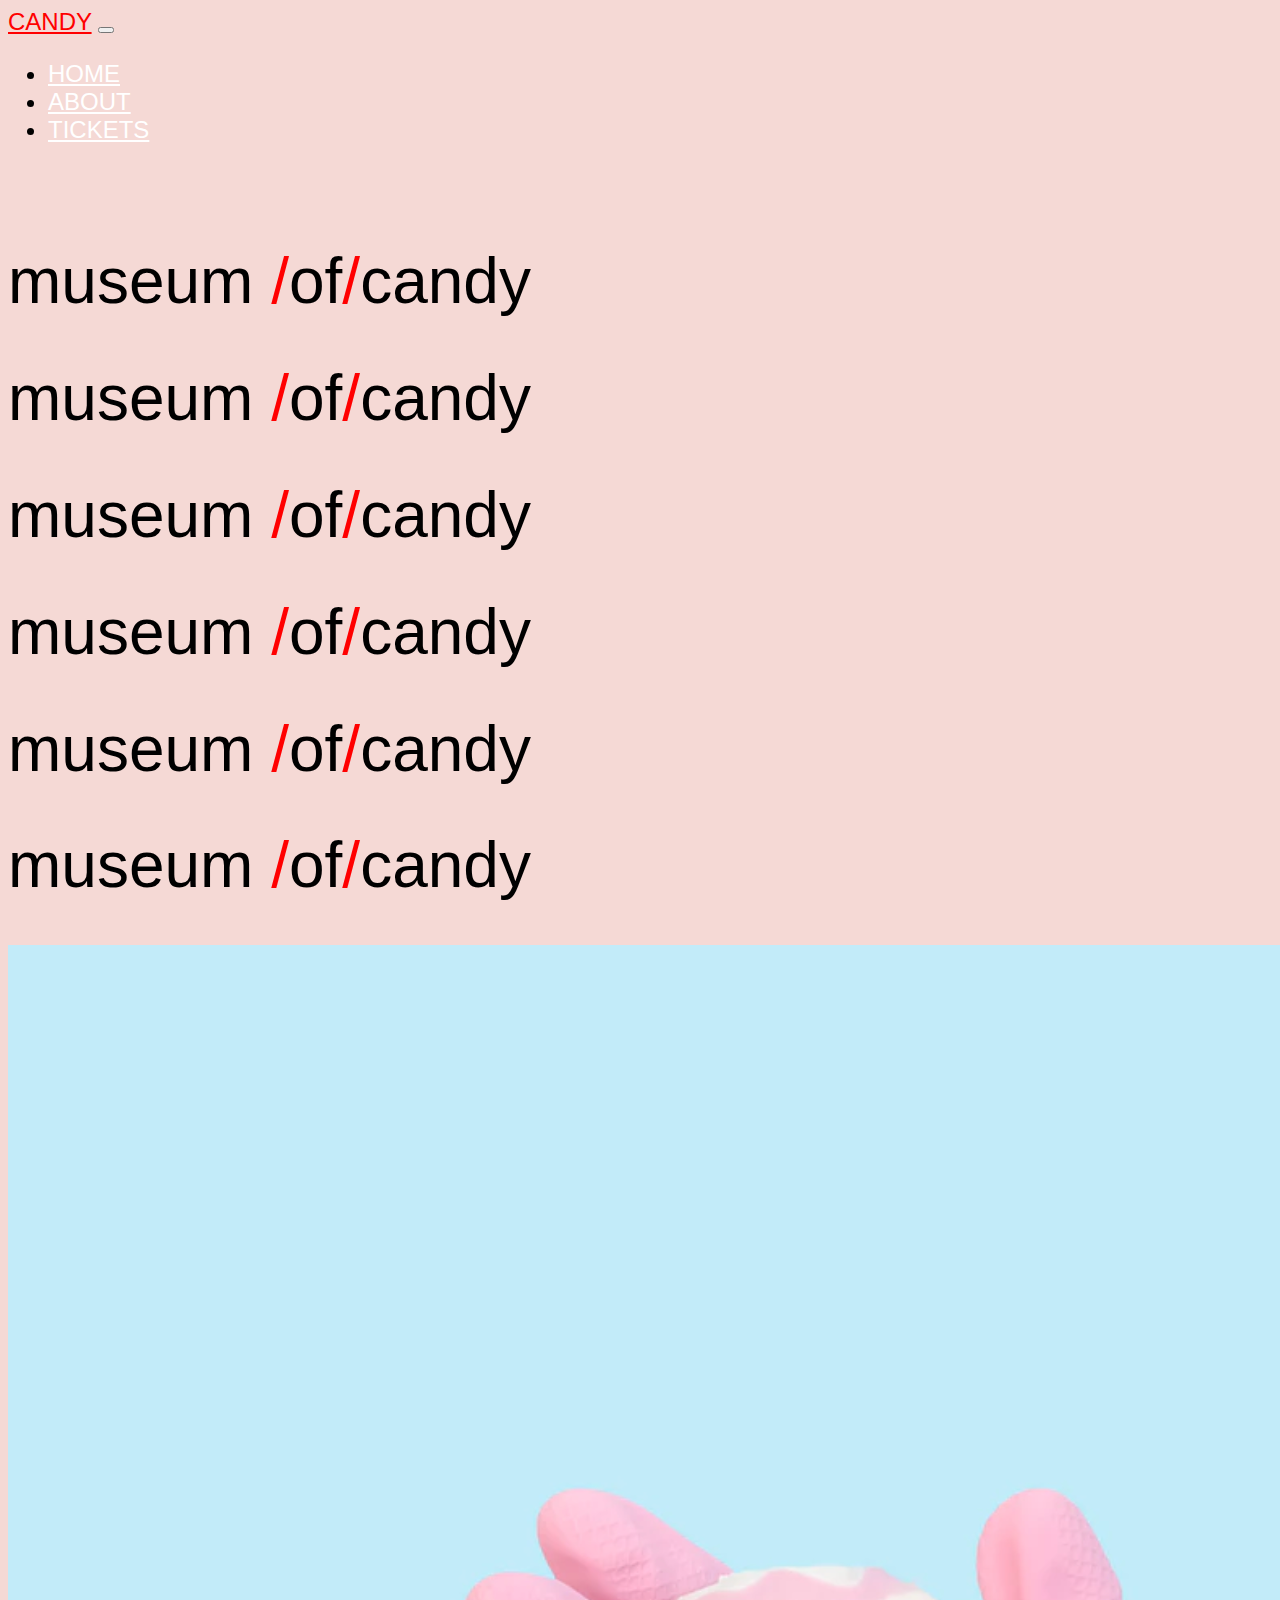
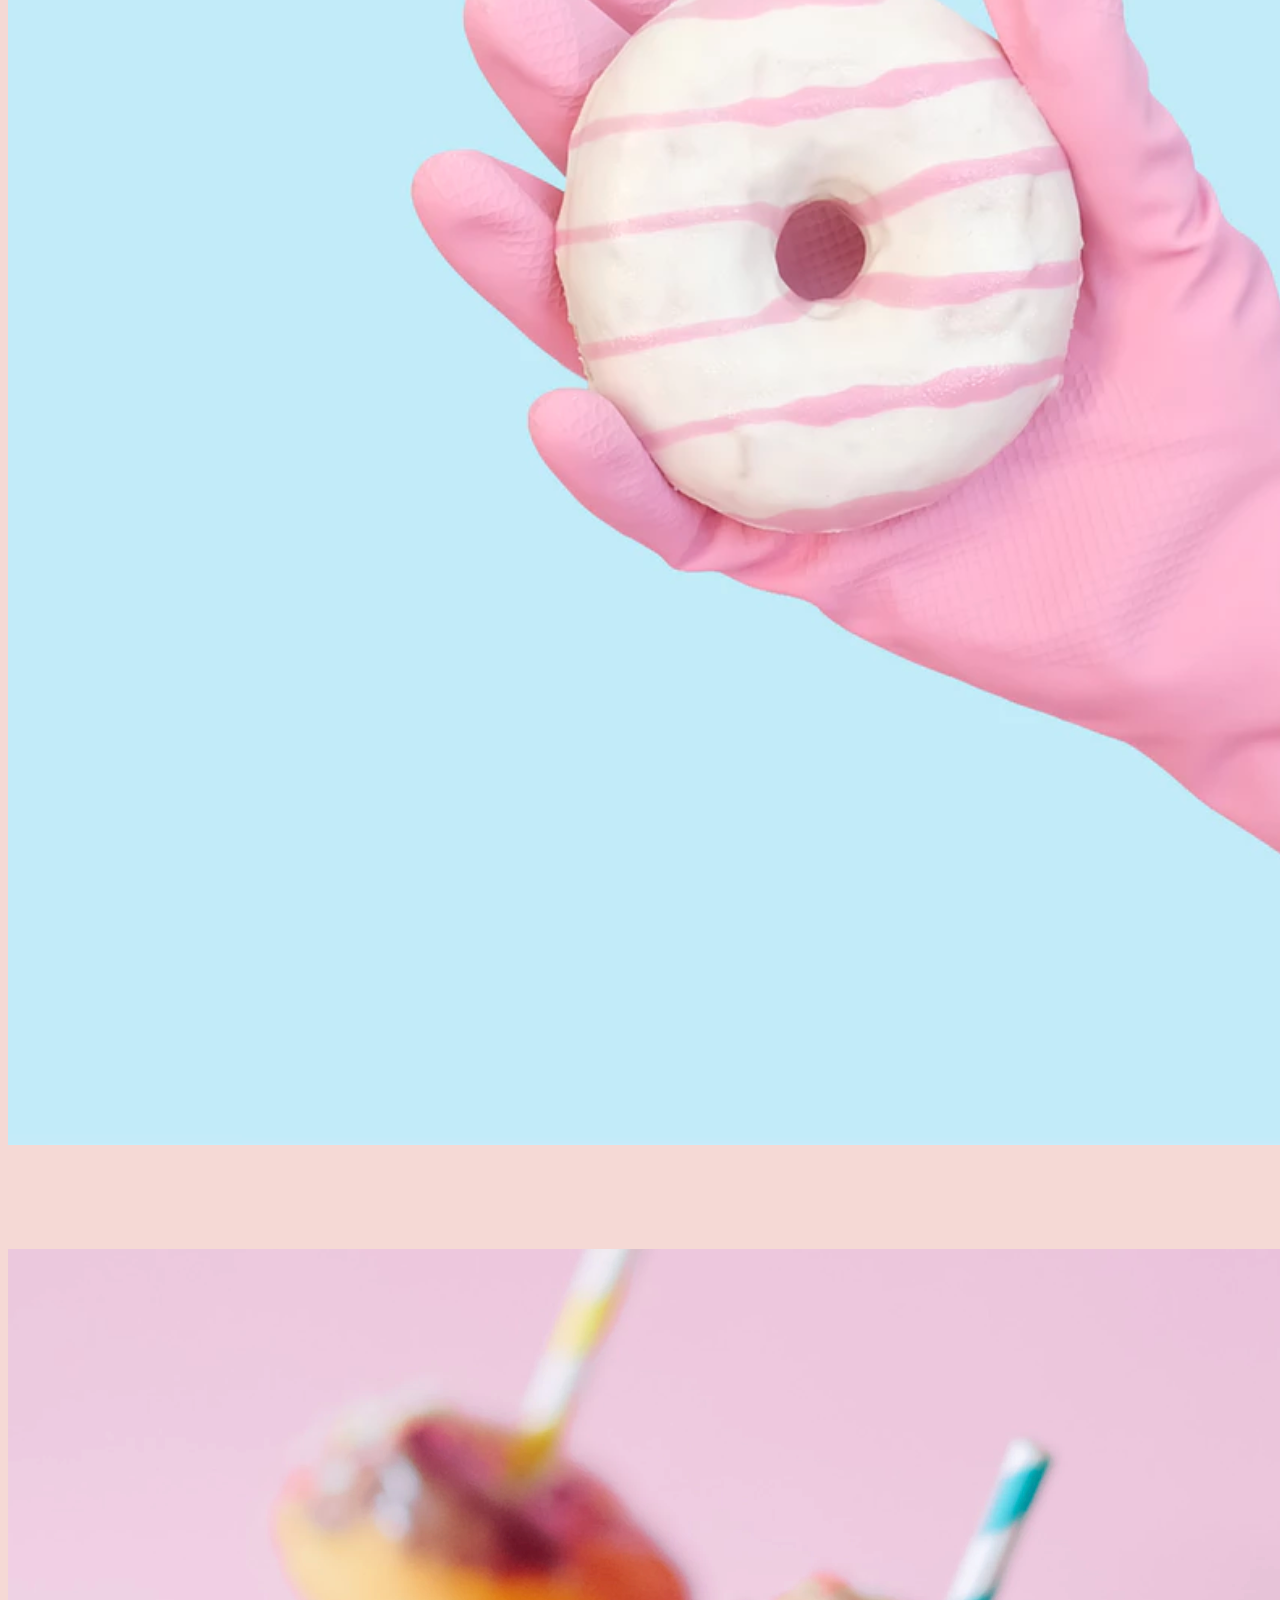
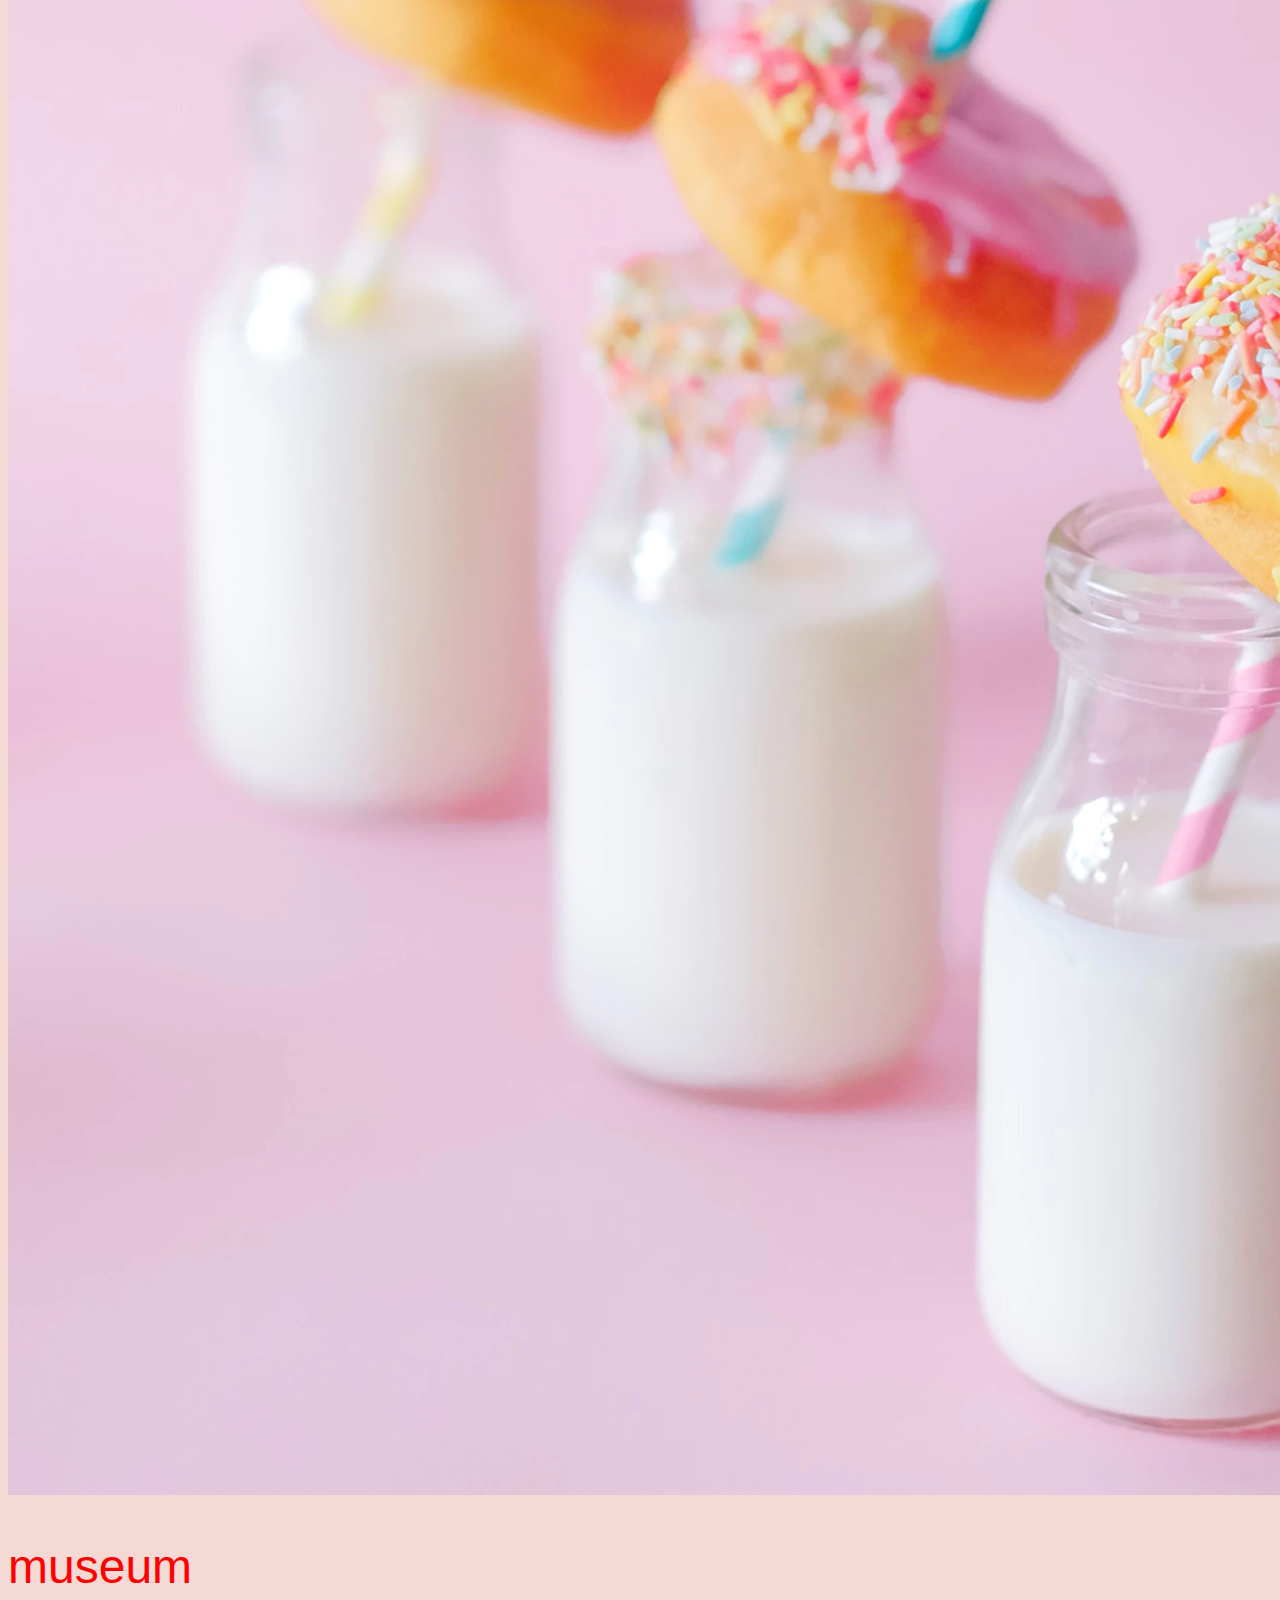
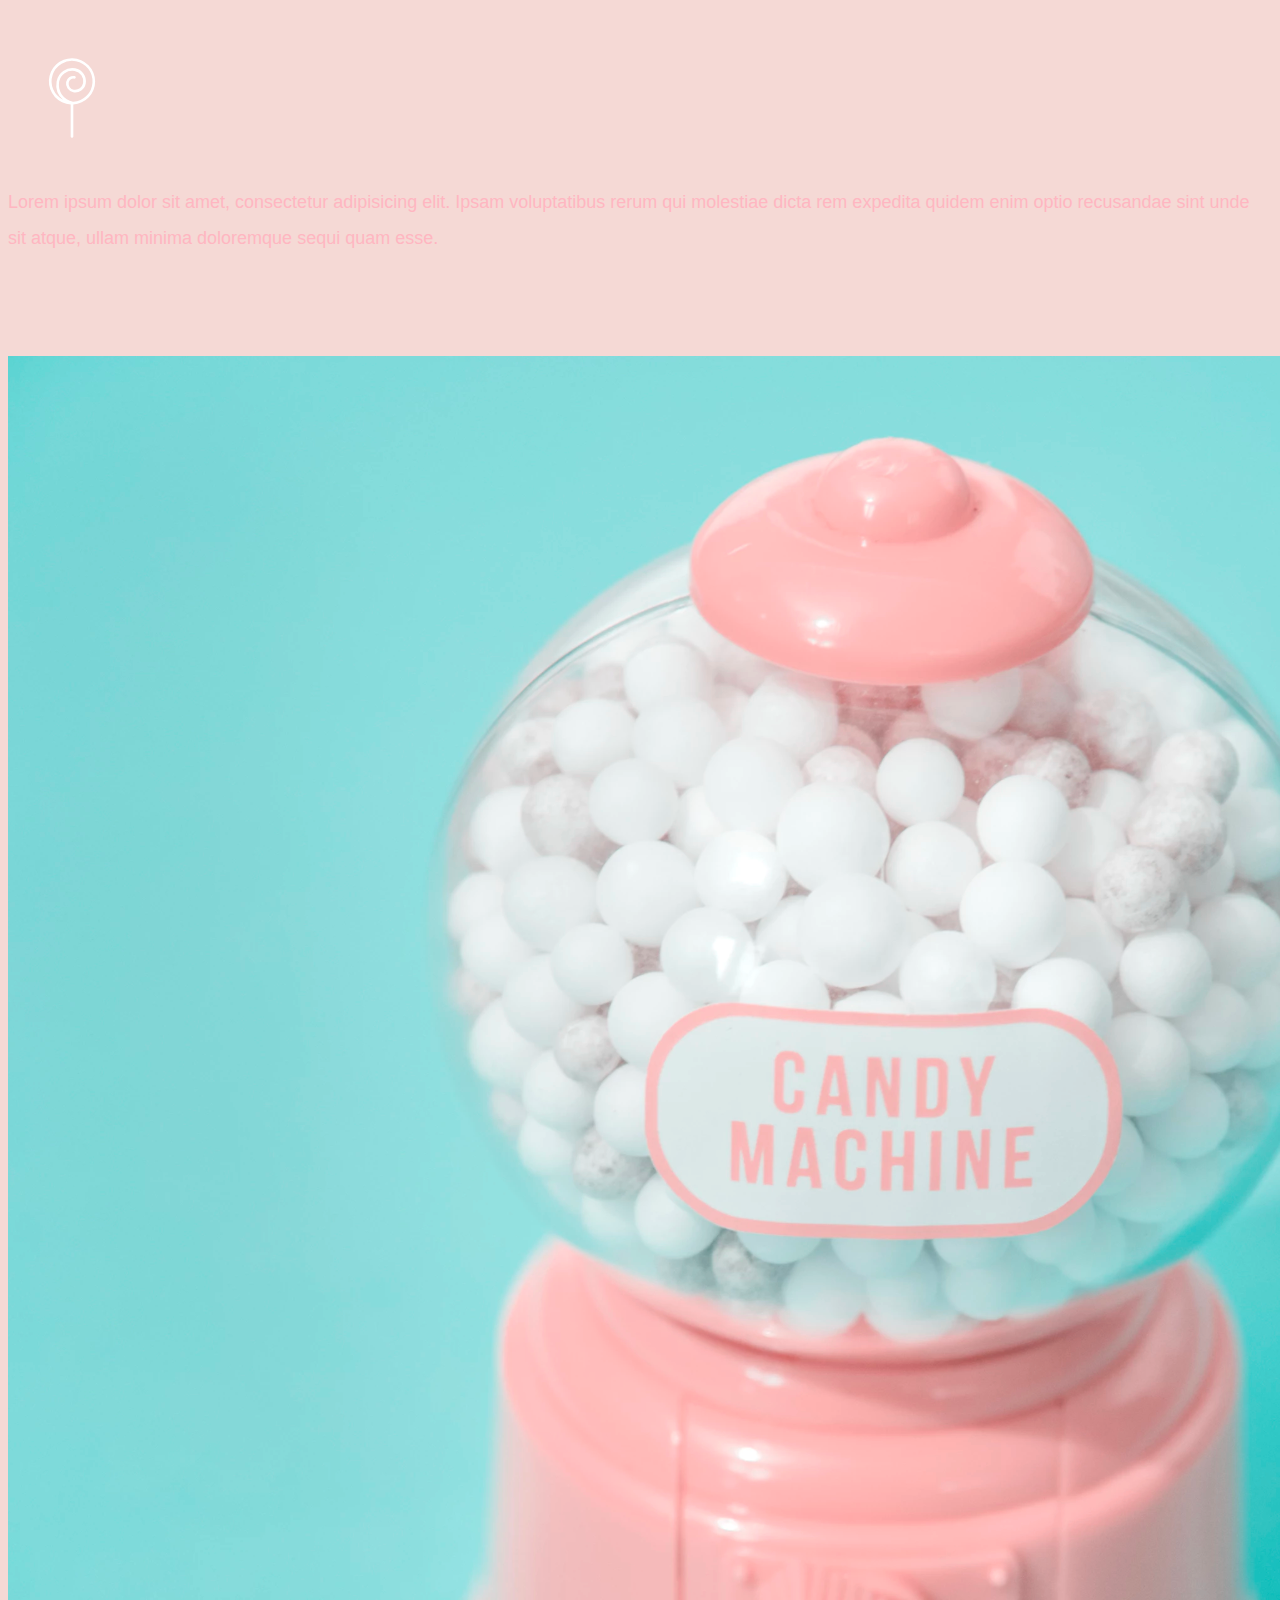
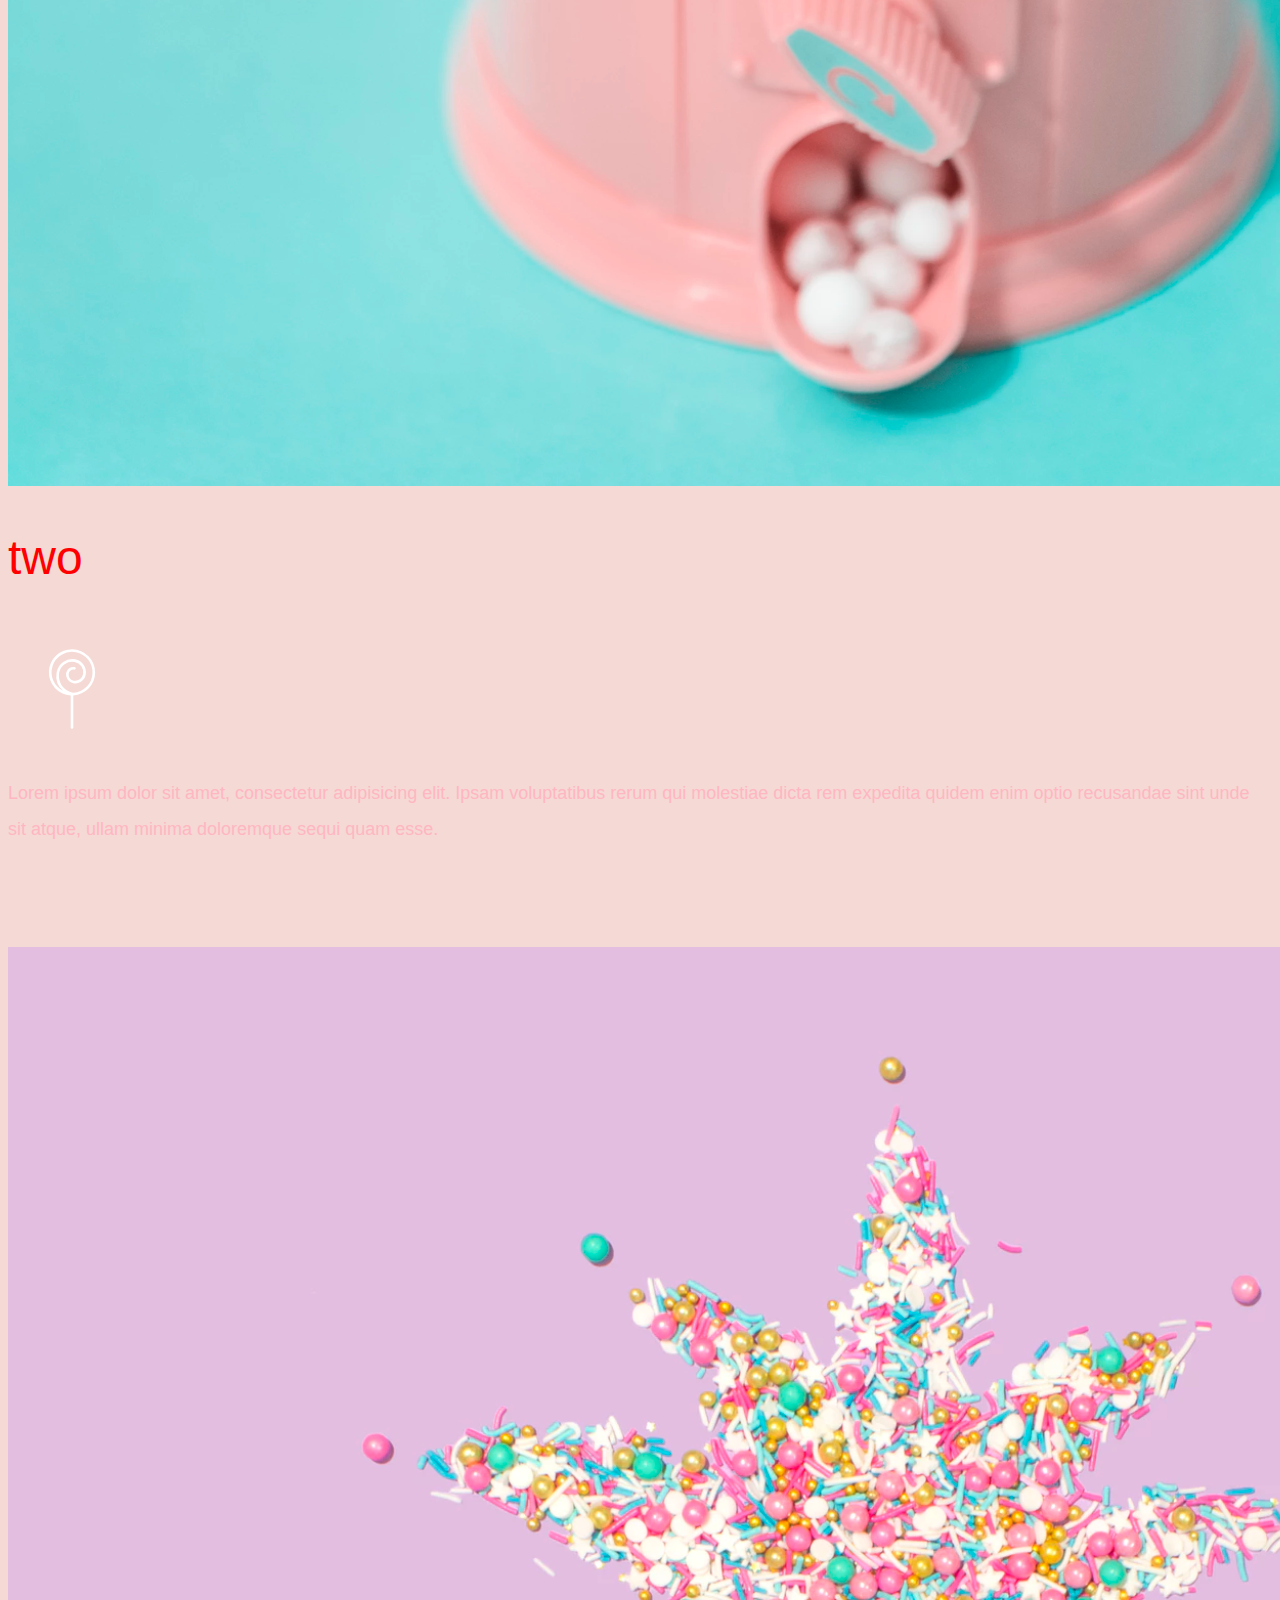
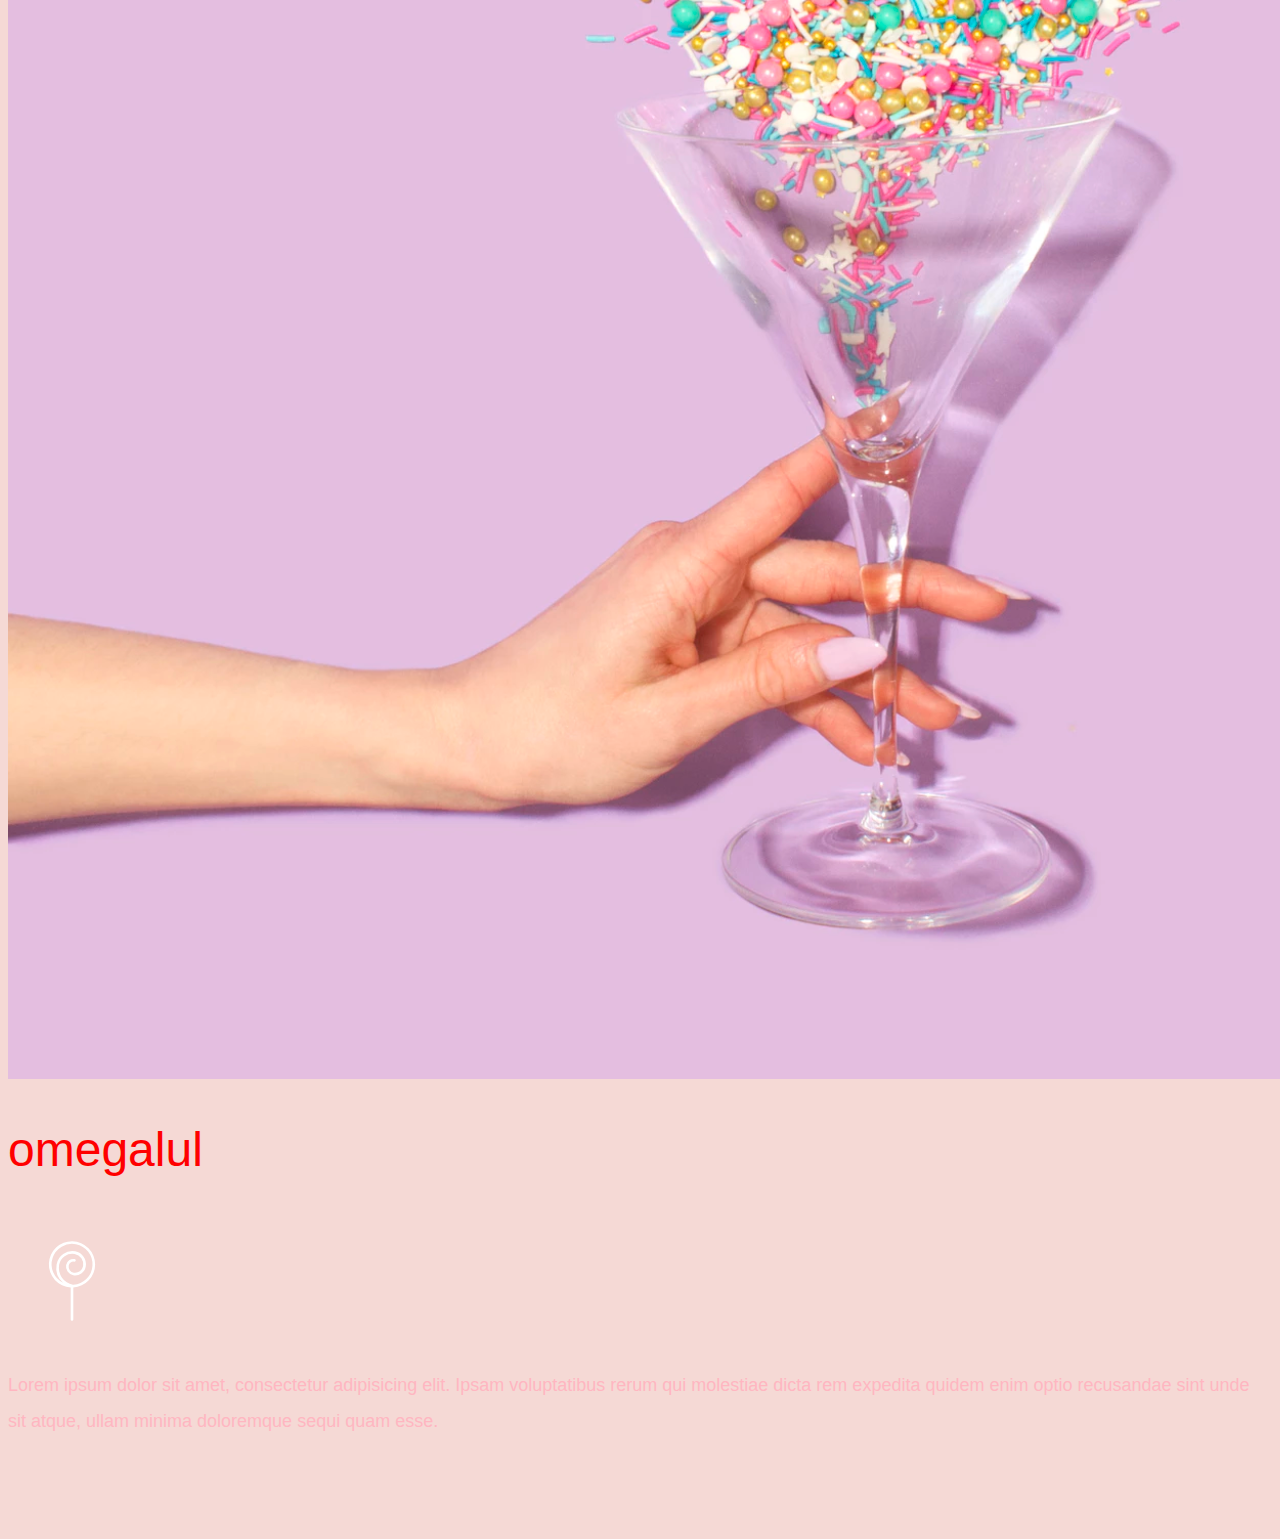
<file: BootstrapPage/bootstrap.html>
<!DOCTYPE html>
<html lang="en">
<head>
    <meta charset="UTF-8">
    <meta http-equiv="X-UA-Compatible" content="IE=edge">
    <meta name="viewport" content="width=device-width, initial-scale=1.0">
    <link href="https://cdn.jsdelivr.net/npm/bootstrap@5.2.3/dist/css/bootstrap.min.css" rel="stylesheet" integrity="sha384-rbsA2VBKQhggwzxH7pPCaAqO46MgnOM80zW1RWuH61DGLwZJEdK2Kadq2F9CUG65" crossorigin="anonymous">
    <link rel="stylesheet" href="bootstrap.css">
</head>

    <title>Museum of candy</title>
</head>
<body>
     <!-- navigation bar -->
    <nav id="mainNavbar"class="navbar navbar-dark navbar-expand-md py-0 fixed-top">
        <a href="#" class="navbar-brand">CANDY</a>
        <button class="navbar-toggler" type="button" data-bs-toggle="collapse" data-bs-target="#navLinks" aria-label="toggle navigation">
            <span class="navbar-toggler-icon"></span>
        </button>
        <div class="collapse navbar-collapse" id="navLinks">
            <ul class="navbar-nav">
                <li class="nav-item">
                    <a href="" class="nav-link">HOME</a>
                </li>
                <li class="nav-item">
                    <a href="" class="nav-link">ABOUT</a>
                </li>
                <li class="nav-item">
                    <a href="" class="nav-link">TICKETS</a>
                </li>

            </ul>
        </div>
    </nav>
<!-- main content -->
<!-- first container -->
    <section class="container-fluid px-0 spread">
 <div class="row align-items-center">
<div class="col-lg-6">
    <div  id="headingGroup" class="text-white text-center d-none d-lg-block mt-5">
        <h1 class="text-center display-4" >museum <span>/</span>of<span>/</span>candy</h2>
        <h1 class="text-center display-4" >museum <span>/</span>of<span>/</span>candy</h2>
        <h1 class="text-center display-4" >museum <span>/</span>of<span>/</span>candy</h2>
        <h1 class="text-center display-4" >museum <span>/</span>of<span>/</span>candy</h2>
        <h1 class="text-center display-4" >museum <span>/</span>of<span>/</span>candy</h2>
        <h1 class="text-center display-4" >museum <span>/</span>of<span>/</span>candy</h2>
        
       
    </div>
</div>
<div class="col-lg-6">
    <img src="imgs/hand2.png" class="img-fluid" alt="">
</div>
    
 </div>
    </section>

<!-- second container -->
<section class="container-fluid px-0 spread">
    <div class="row align-items-center">
<div class="col-md-6 order-2 order-md-1">
<img src="imgs/milk.png" class="img-fluid"alt="">
</div>

<div class="col-md-6 text-center order-1 order-md-2">
<div class="row justify-content-center">
    
    <div class="col-10 col-lg-8 blurb mb-5 mb-md-0">
        <h2>museum</h2>
<img src="imgs/lolli_icon.png" class="d-none d-lg-inline"  alt="">
<p>Lorem ipsum dolor sit amet, consectetur adipisicing elit. Ipsam voluptatibus rerum qui molestiae dicta rem expedita quidem enim optio recusandae sint unde sit atque, ullam minima doloremque sequi quam esse.</p>
<p class="lead"></p>
    </div>
    
</div>
</div>
</div>
</section>

<!-- third container -->
<section class="container-fluid px-0 spread">
    <div class="row align-items-center">
<div class="col-md-6 order-2">
<img src="imgs/gumball.png" class="img-fluid"alt="">
</div>

<div class="col-md-6 text-center order-1">
<div class="row justify-content-center">
    
    <div class="col-10 col-lg-8 blurb mb-5 mb-md-0">
        <h2>two</h2>
<img src="imgs/lolli_icon.png" class="d-none d-lg-inline"  alt="">
<p>Lorem ipsum dolor sit amet, consectetur adipisicing elit. Ipsam voluptatibus rerum qui molestiae dicta rem expedita quidem enim optio recusandae sint unde sit atque, ullam minima doloremque sequi quam esse.</p>
<p class="lead"></p>
    </div>
    
</div>
</div>
</div>
</section>

<!-- forth container -->
<section class="container-fluid px-0 spread">
    <div class="row align-items-center">
<div class="col-md-6 order-2 order-md-1">
<img src="imgs/sprinkles.png" class="img-fluid"alt="">
</div>

<div class="col-md-6 text-center order-1 order-md-2">
<div class="row justify-content-center">
    
    <div class="col-10 col-lg-8 blurb mb-5 mb-md-0">
        <h2>omegalul</h2>
        <img src="imgs/lolli_icon.png" class="d-none d-lg-inline"  alt="">
        <p>Lorem ipsum dolor sit amet, consectetur adipisicing elit. Ipsam voluptatibus rerum qui molestiae dicta rem expedita quidem enim optio recusandae sint unde sit atque, ullam minima doloremque sequi quam esse.</p>
        <p class="lead"></p>
    </div>
    
</div>
</div>
</div>
</section>





<script src="https://code.jquery.com/jquery-3.3.1.slim.min.js" integrity="sha384-q8i/X+965DzO0rT7abK41JStQIAqVgRVzpbzo5smXKp4YfRvH+8abtTE1Pi6jizo"
crossorigin="anonymous"></script>
<script src="https://cdn.jsdelivr.net/npm/@popperjs/core@2.11.6/dist/umd/popper.min.js" integrity="sha384-oBqDVmMz9ATKxIep9tiCxS/Z9fNfEXiDAYTujMAeBAsjFuCZSmKbSSUnQlmh/jp3" crossorigin="anonymous"></script>
<script src="https://cdn.jsdelivr.net/npm/bootstrap@5.2.3/dist/js/bootstrap.min.js" integrity="sha384-cuYeSxntonz0PPNlHhBs68uyIAVpIIOZZ5JqeqvYYIcEL727kskC66kF92t6Xl2V" crossorigin="anonymous"></script>
<script>
    $(function () {
        $(document).scroll(function () {
            var $nav = $("#mainNavbar");
            $nav.toggleClass("scrolled", $(this).scrollTop() > $nav.height());
        });
    });
</script>

</body>
</html>
</file>
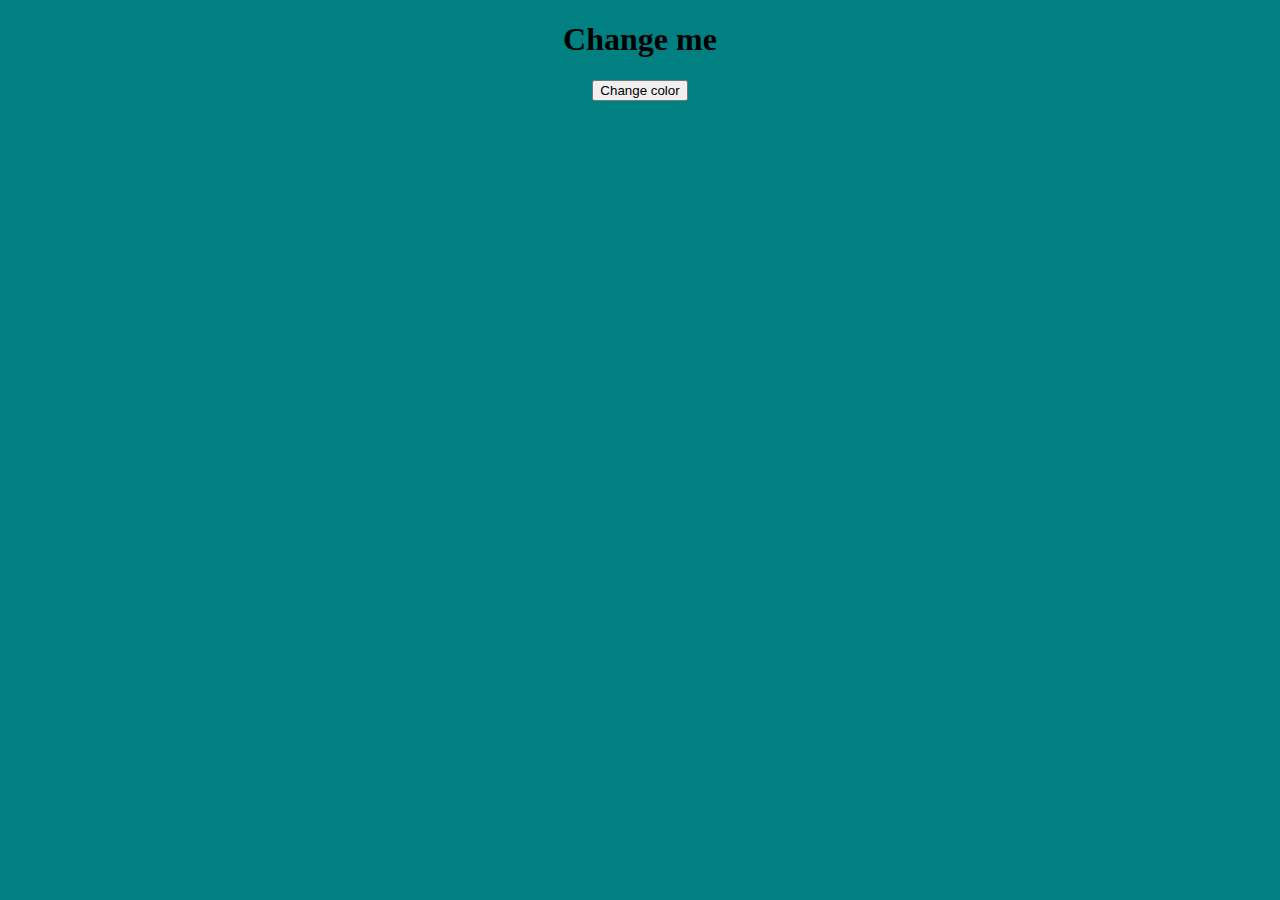
<file: Color/color.html>
<!DOCTYPE html>
<html lang="en">
<head>
    <meta charset="UTF-8">
    <meta http-equiv="X-UA-Compatible" content="IE=edge">
    <meta name="viewport" content="width=device-width, initial-scale=1.0">
    <link rel="stylesheet" href="color.css">
    <title>Document</title>
</head>
<body>
    <h1 class="content">Change me</h1>
    <button id="butnz">Change color</button>
    <script src="color.js"></script>
</body>
</html>
</file>
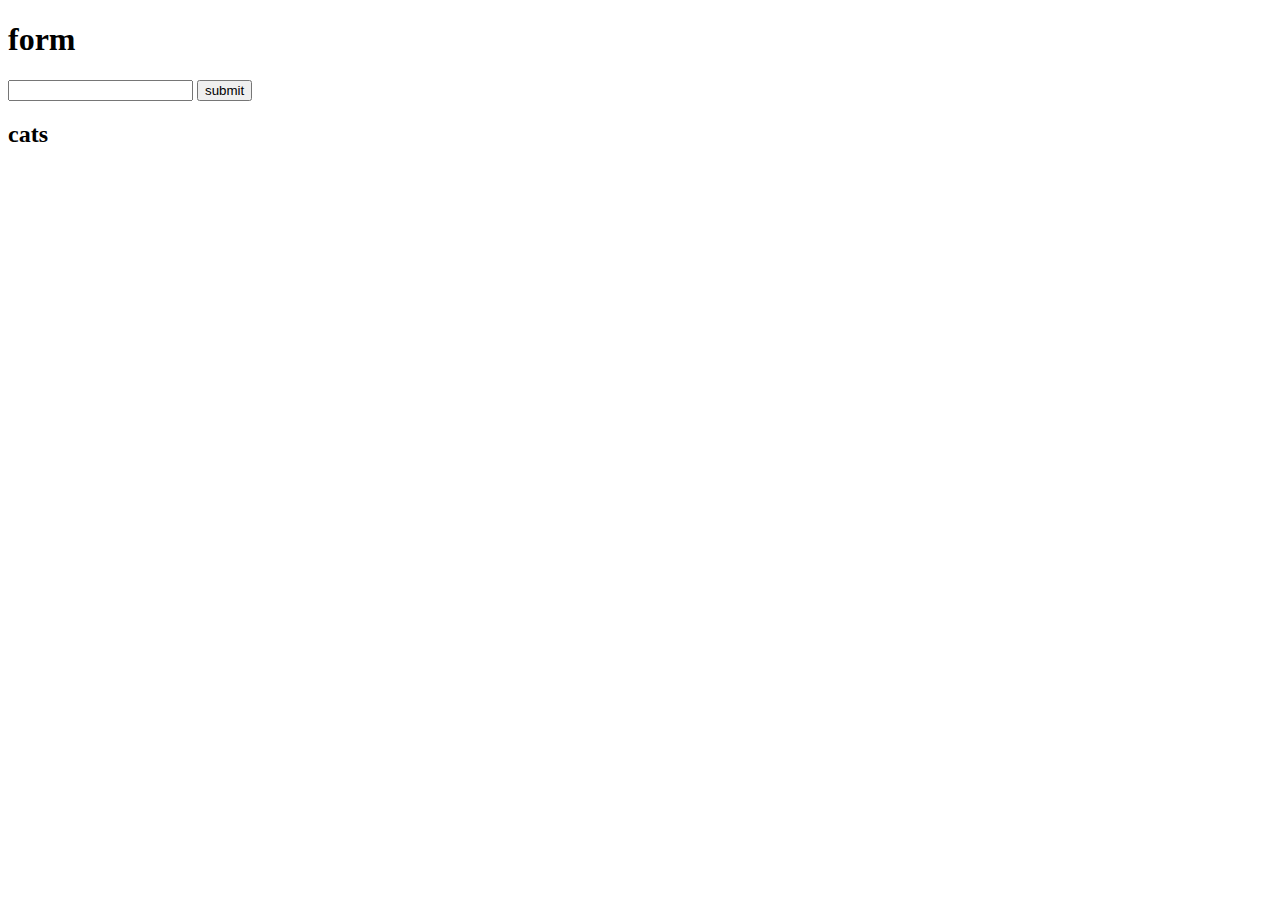
<file: Dom Form/form.html>
<!DOCTYPE html>
<html lang="en">
<head>
    <meta charset="UTF-8">
    <meta http-equiv="X-UA-Compatible" content="IE=edge">
    <meta name="viewport" content="width=device-width, initial-scale=1.0">
    <title>Document</title>
</head>
<body>
    <h1>form</h1>
    <form action="submit" id="doitbob">
        <input type="text" id="names"/>
        <button>submit</button>
    </form>
    <h2>cats</h2>
    <ul id="cats"></ul>

    <script src="form.js"></script>
</body>
</html>
</file>
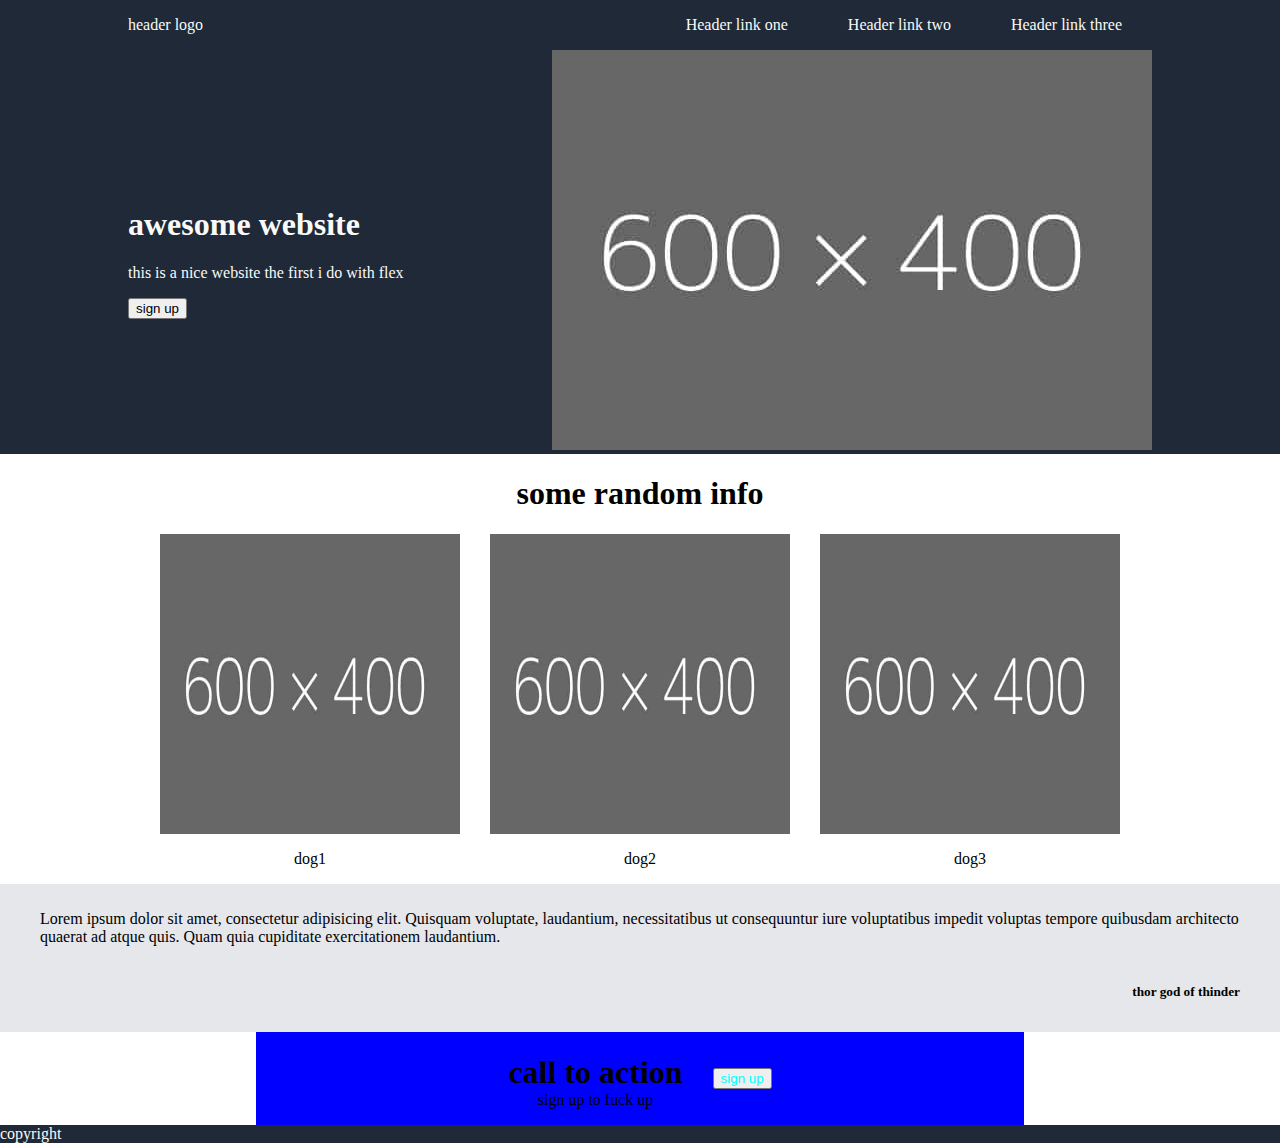
<file: FlexSite/javascript.html>
<!DOCTYPE html>
<html lang="en">
<head>
    <meta charset="UTF-8">
    <meta name="viewport" content="width=device-width, initial-scale=1.0">
    <title>Document</title>
    <link rel="stylesheet" href="styles.css">
</head>
<body>
<div class="one">
   <div class="oneone">
    <header>header logo</header>
    <nav>
        <ul>
            <li>Header link one</li>
            <li>Header link two</li>
            <li>Header link three</li>
        </ul>
    </nav>
   </div>
   <div class="onetwo">
   <div>
    <h1>awesome website</h1>
    <p>this is a nice website the first i do with flex</p>
    <button>sign up</button>
   </div>
   <div class="image1">
    <img  class="image1"src="image.jpg"  alt="images goes here">
   </div>
</div>
</div>
<div class="beforetwo">
    <h1> some random info</h1>
<div class="two">
    <div class="twotwo">
        <img src="image.jpg" width="300px" height="300px" alt="dog">
        <p>dog1</p>
    </div>
    <div class="twotwo">
        <img src="image.jpg" width="300px" height="300px"alt="dog">
        <p>dog2</p>
    </div>
    <div class="twotwo">
        <img src="image.jpg" width="300px" height="300px" alt="dog">
        <p>dog3</p>
    </div>
</div>
</div>

<div class="three">
<p>Lorem ipsum dolor sit amet, consectetur adipisicing elit. Quisquam voluptate, laudantium, necessitatibus ut consequuntur iure voluptatibus impedit voluptas tempore quibusdam architecto quaerat ad atque quis. Quam quia cupiditate exercitationem laudantium.</p>
<h5>thor god of thinder</h5>
</div>

<div class="four">
    <div class="inside">
        <div class="inone">
        <h1 class="bot">call to action</h1>
        <p class="top">sign up to fuck up</p>
         </div>
         <div>
            <button class="intwo">sign up </button>
         </div>
    </div>
</div>
<footer>
    <p>copyright</p>
</footer>
<script src="testing.js"></script>
</body>
</html>
</file>
<file: Color/color.css>
body
{
    background-color:teal;
    text-align: center;
}
</file>
<file: FlexSite/styles.css>
.one,footer
{
    background-color: #1F2937;
    color:#F9FAF8;
}

.three
{
    background-color: #E5E7EB;
}

nav ul
{
    list-style:none;
    display:flex;
    flex-direction: row;
}

nav li
{
    padding:0 30px;
}

.one
{
    display:flex;
    flex-direction:column;
    
    align-items: center;
}

.oneone
{
    display:flex;
    flex-direction:row;
    justify-content:space-between;
    align-items: center;
    width:80%;
}

.onetwo
{
    display:flex;
    flex-direction: row;
    justify-content:space-between;
    align-items:center;
    /* margin:50px 300px; */
    width:80%;
    
}

.two{
    display:flex;
    flex-direction:row;
    gap:30px;
    align-items: center;
    justify-content: center;
}

.beforetwo
{
    display:flex;
    justify-content: center;
    flex-direction:column;
    align-items: center;
}

.twotwo
{
    display:flex;
    align-items: center;
    justify-content: center;
    flex-direction:column;
}

.three
{
    display:flex;
    align-items:center;
    justify-content:center;
    flex-direction:column;
    padding:10px 40px;
}

h5
{
    align-self:flex-end;
}

.inside
{
    display:flex;
    flex-direction:row;
    align-items:center;
    justify-content:center;
    background-color:blue;
    width:60%;
    gap:0 30px;
}

.inone
{
    display:flex;
    flex-direction:column;
    justify-content: center;
    align-items: center;
}

.intwo
{
    display:flex;
    justify-content: center;
    align-items: center;
    color:aqua;
}

.bot{
    margin-bottom: 0px;
}
.top{
    margin-top:0px;
}
.four
{
    display:flex;
    
    align-items:center;
    justify-content:center;
    
   
}

footer p
{
    margin:0;
}

body
{
    margin: 0;
    padding: 0;
}



/* *,
*::after,
*::before {
  padding: 0;
  margin: 0;
} */
</file>
